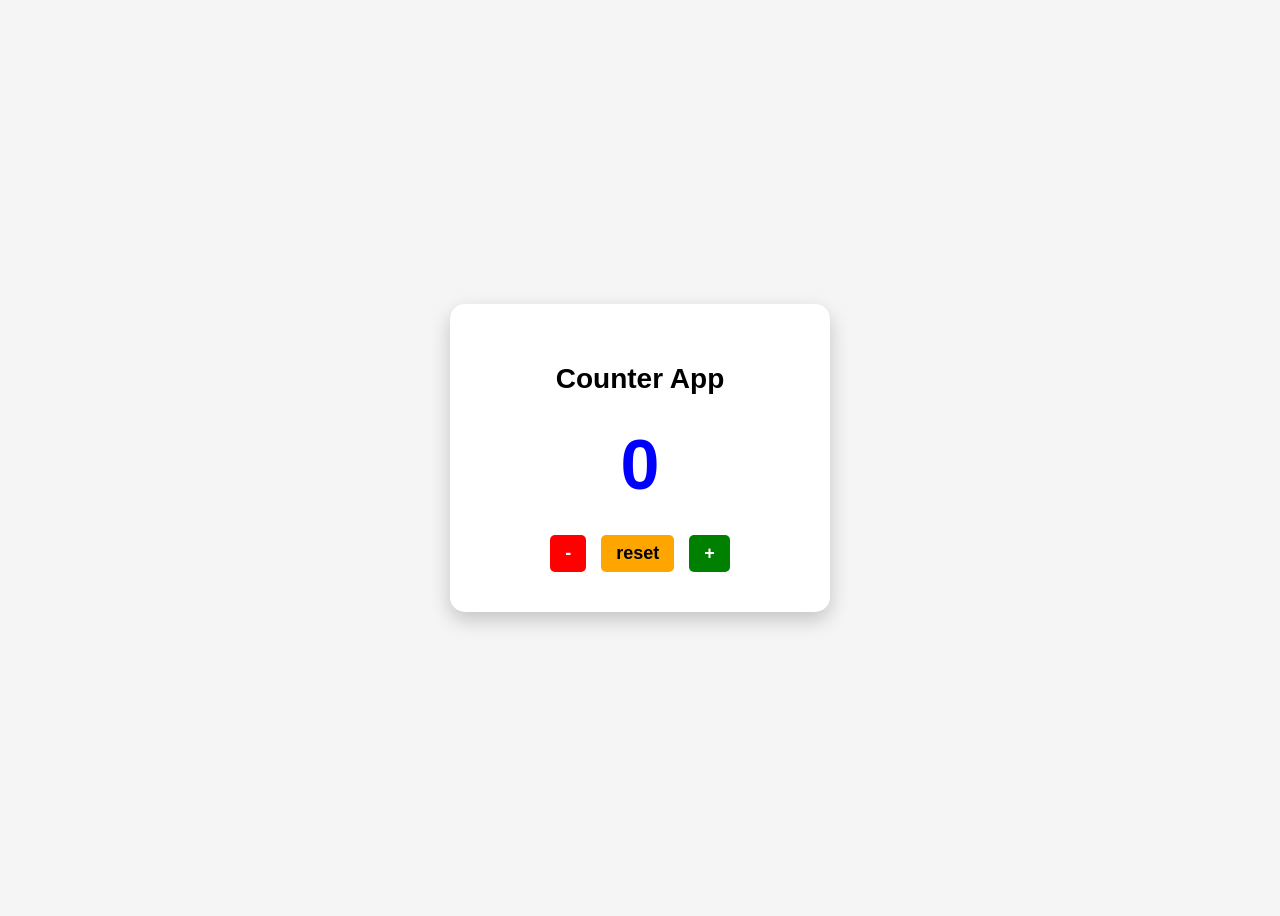
<file: semester2/class-12/index.html>
<!doctype html>
<html lang="en">
  <head>
    <meta charset="UTF-8" />
    <meta name="viewport" content="width=device-width, initial-scale=1.0" />
    <title>Document</title>

    <link rel="stylesheet" href="./style.css" />
  </head>
  <body>
    <div class="container">
      <h1>Counter App</h1>

      <div id="count">0</div>

      <div class="buttons">
        <button id="decrease">-</button>
        <button id="reset">reset</button>
        <button id="increase">+</button>
      </div>
    </div>

    <script src="./script.js"></script>
  </body>
</html>
</file>
<file: semester2/class-12/style.css>
body {
  font-family: Arial, sans-serif;
  background: #f5f5f5;
  display: flex;
  justify-content: center;
  align-items: center;
  height: 100vh;
}

.container {
  background: white;
  width: 300px;
  padding: 40px;
  text-align: center;
  border-radius: 15px;
  box-shadow: 0px 8px 20px rgba(0, 0, 0, 0.2);
}

h1 {
  font-size: 28px;
  font-weight: bold;
}

#count {
  font-size: 70px;
  font-weight: bold;
  color: blue;
  margin: 30px 0;
}

.buttons {
  display: flex;
  justify-content: center;
  gap: 15px;
}

button {
  font-size: 18px;
  padding: 8px 15px;
  border: none;
  cursor: pointer;
  border-radius: 5px;
  font-weight: bold;
}

#decrease {
  background: red;
  color: white;
}

#reset {
  background: orange;
  color: black;
}

#increase {
  background: green;
  color: white;
}
</file>
